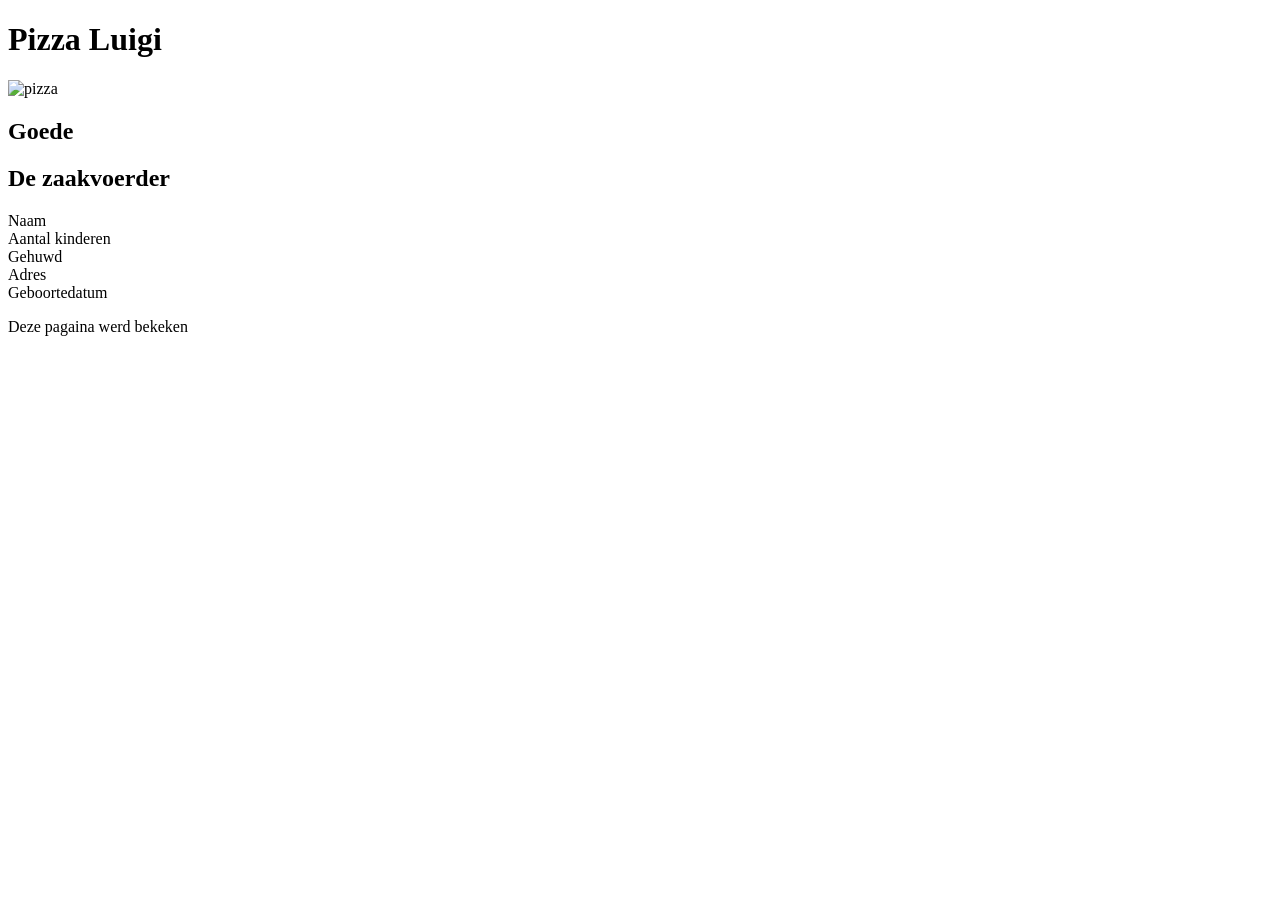
<file: src/main/resources/templates/index.html>
<!doctype html>
<html lang="nl" xmlns:th="http://www.thymeleaf.org">
<head>
    <head th:replace="fragments::head(title='Pizza Luigi')"></head>
</head>
<body>
<nav th:replace="fragments::menu"></nav>
<h1>Pizza Luigi</h1>
<img th:src="@{/images/luigi.jpg}" alt="pizza" class="fullwidth">
<h2>Goede <span th:text="${boodschap}"></span></h2>
<h2>De zaakvoerder</h2>
<dl th:object="${zaakvoerder}">
    <dt>Naam</dt>
    <dd th:text="*{naam}"></dd>
    <dt>Aantal kinderen</dt>
    <dd th:text="*{aantalKinderen}"></dd>
    <dt>Gehuwd</dt>
    <dd th:text="*{gehuwd} ? 'Ja' : 'Nee'"></dd>
    <dt>Adres</dt>
    <dd th:object="${zaakvoerder.adres}" th:text="|*{straat} *{huisNr} *{postcode} *{gemeente}|"></dd>
    <dt>Geboortedatum</dt>
    <dd th:text="*{{geboorte}}"></dd>
</dl>
<p>Deze pagaina werd <span th:text="${aantalKeerBekeken}"></span> bekeken</p>
<p th:text="${identificatie.emailAdres}"></p>
</body>
</html>
</file>
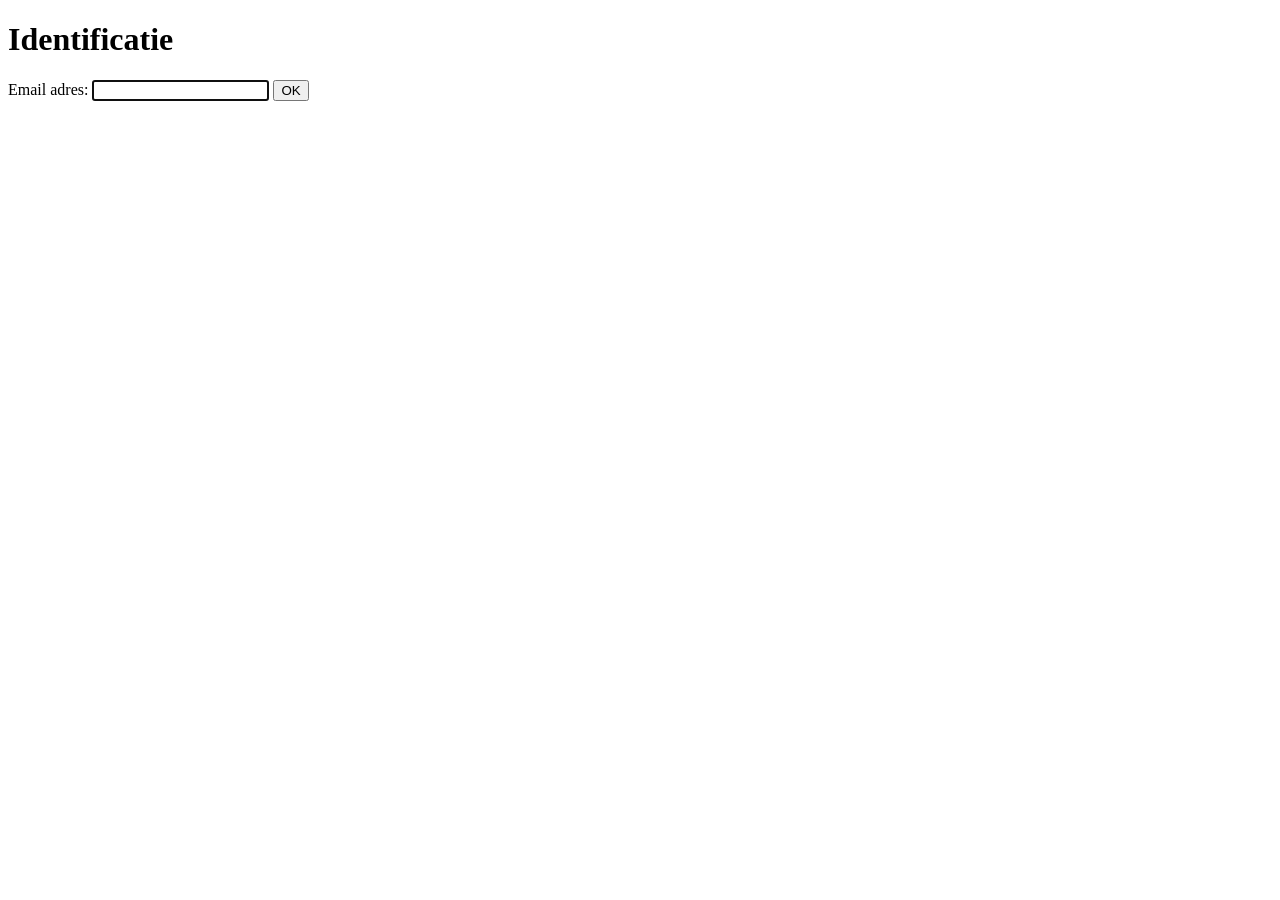
<file: src/main/resources/templates/identificatie.html>
<!doctype html>
<html lang="nl" xmlns:th="http://www.thymeleaf.org">
<head th:replace="fragments::head(title='Identificatie')"></head>
<body>
<nav th:replace="fragments::menu"></nav>
<h1>Identificatie</h1>
<form th:object="${identificatie}" method="post" th:action="@{/identificatie}">
    <label>Email adres:<span th:errors="*{emailAdres}"></span>
        <input th:field="*{emailAdres}" autofocus required type="email"></label>
    <input type="submit" value="OK">
</form>
<script th:src="@{/js/preventDoubleSubmit.js}"></script>
</body>
</html>
</file>
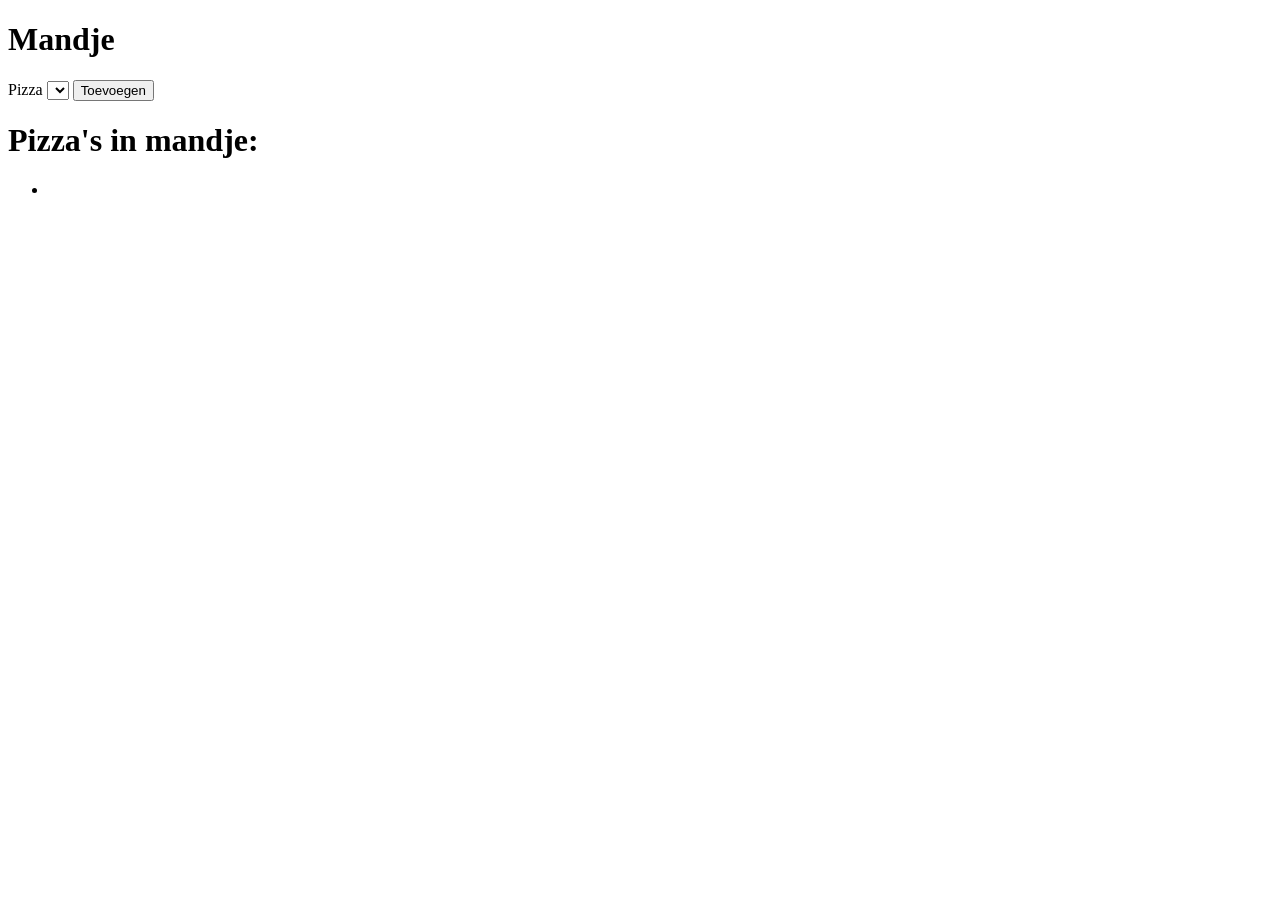
<file: src/main/resources/templates/mandje.html>
<!doctype html>
<html lang="nl" xmlns:th="http://www.thymeleaf.org">
<head th:replace="fragments::head(title='Mandje')"></head>
<body>
<nav th:replace="fragments::menu"></nav>
<h1>Mandje</h1>
<form method="post" th:action="@{/mandje}">
    <label>Pizza
        <select name="id">
            <option th:each="pizza:${allePizzas}" th:object="${pizza}"
                    th:text="*{naam}" th:value="*{id}" ></option>
        </select>
    </label>
    <input type="submit" value="Toevoegen">
</form>
<h1 th:if="${pizzasInMandje} != null">Pizza's in mandje:</h1>
<ul th:if="${pizzasInMandje} != null">
    <li th:each="pizza:${pizzasInMandje}" th:text="${pizza.naam}"></li>
</ul>
<script th:src="@{/js/preventDoubleSubmit.js}"></script>
</body>
</html>
</file>
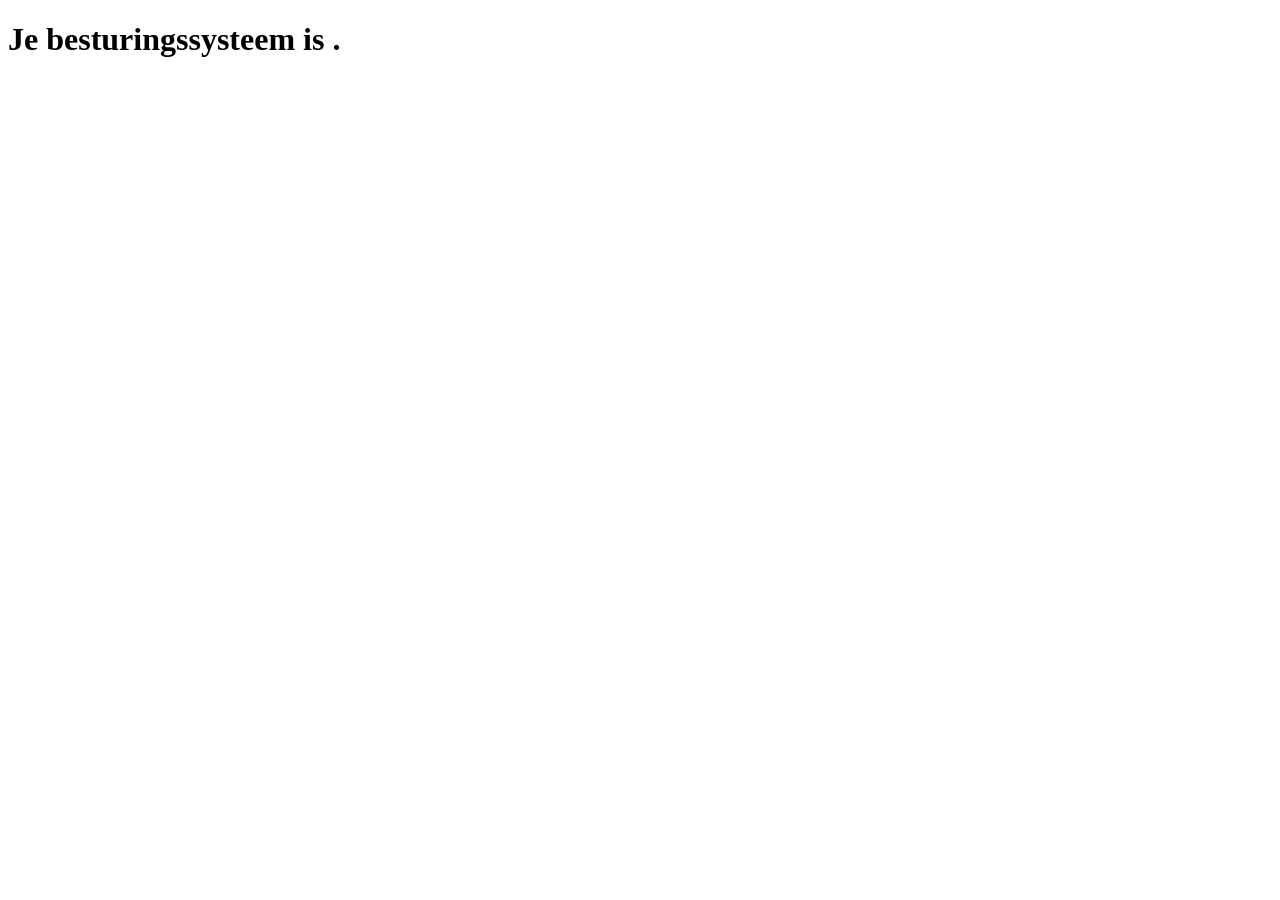
<file: src/main/resources/templates/os.html>
<!doctype html>
<html lang="nl" xmlns:th="http://www.thymeleaf.org">
<head th:replace="fragments::head(title='OS')"></head>
<body>
<nav th:replace="fragments::menu"></nav>
<h1>Je besturingssysteem is
    <span th:text="${os} == null ? 'onbekend' : ${os}"></span>.</h1>
</body>
</html>
</file>
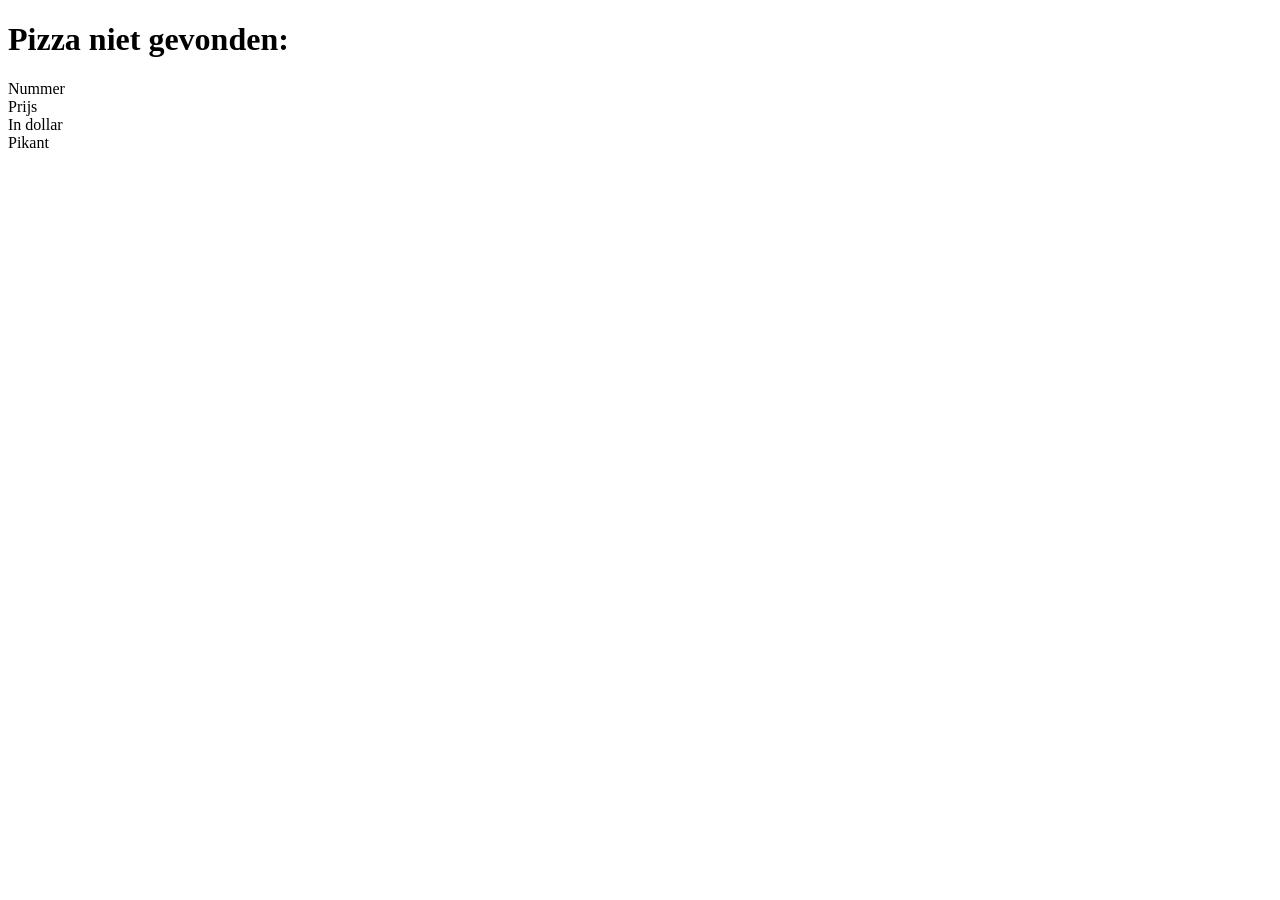
<file: src/main/resources/templates/pizza.html>
<!doctype html>
<html lang="nl" xmlns:th="http://www.thymeleaf.org">
<head th:replace="fragments::head(title = ${pizza} == null ? 'Pizza niet gevonden' : ${pizza.naam})"></head>
<body>
<nav th:replace="fragments::menu"></nav>
<h1 th:if="${pizza} == null">Pizza niet gevonden:
    <span th:text="${pizza.id}"></span>
</h1>
<div th:if="${pizza} != null" th:object="${pizza}">
    <h1 th:text="*{naam}"></h1>
    <dl>
        <dt>Nummer</dt>
        <dd th:text="*{id}"></dd>
        <dt>Prijs</dt>
        <dd th:text="|*{{prijs}} &euro;|"></dd>
        <dt>In dollar</dt>
        <dd th:text="|${#numbers.formatDecimal(inDollar,1,2)} &dollar;|"></dd>
        <dt>Pikant</dt>
        <dd th:text="*{pikant} ? 'Ja' : 'Nee'"></dd>
    </dl>
</div>
</body>
</html>
</file>
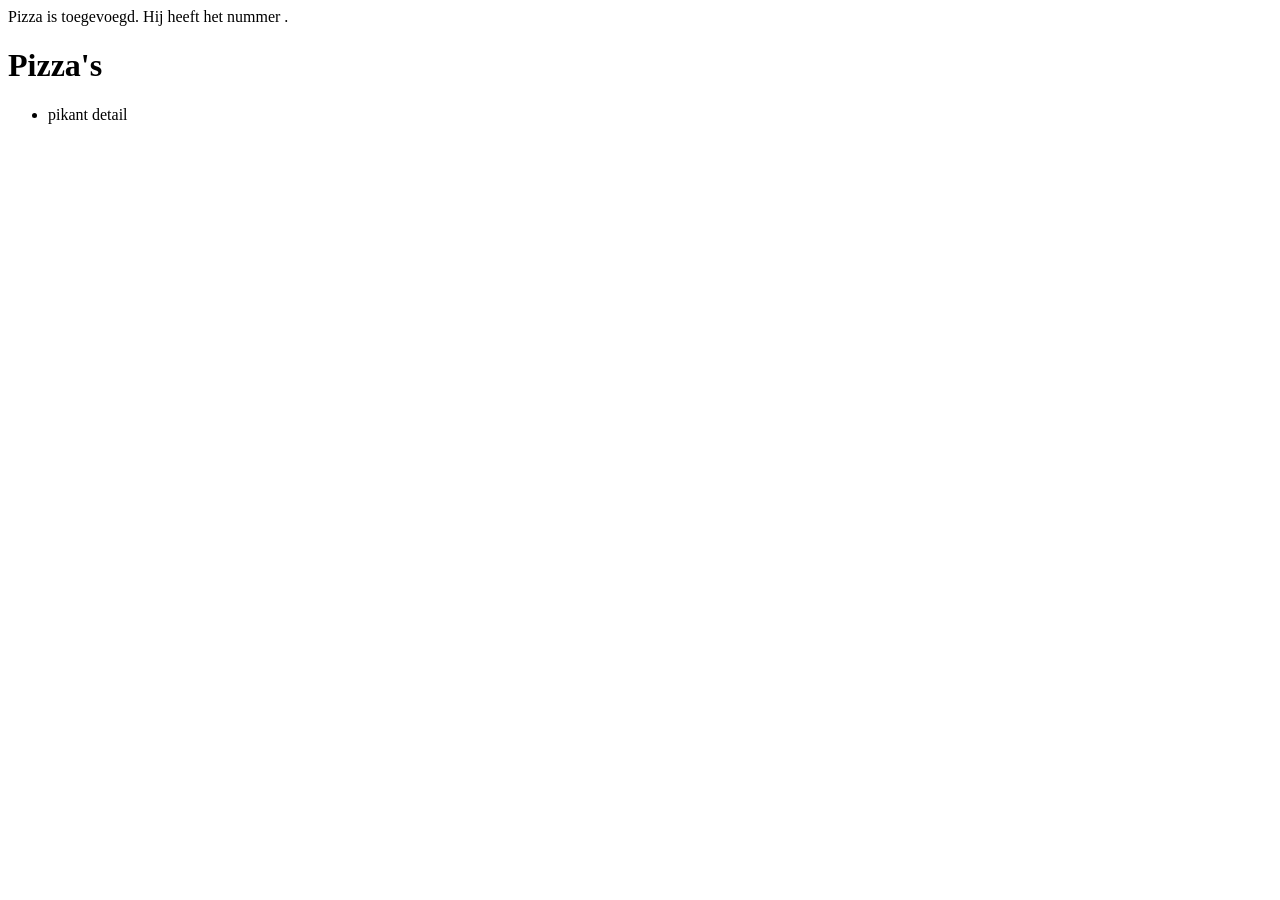
<file: src/main/resources/templates/pizzas.html>
<!doctype html>
<html lang="nl" xmlns:th="http://www.thymeleaf.org">
<head>
    <head th:replace="fragments::head(title='Pizza\'s')"></head>
</head>
<body>
<nav th:replace="fragments::menu"></nav>
<div th:if="${param.toegevoegd}!=null" class="boodschap">Pizza is toegevoegd.
    Hij heeft het nummer <span th:text="${param.toegevoegd}"></span>.</div>
<h1>Pizza's</h1>
<ul class="zebra">
    <li th:each="pizza:${pizzas}" th:object="${pizza}">
        <span th:text="|*{naam} &euro; *{{prijs}}|"></span>
        <span th:if="*{pikant}"> pikant</span>
        <a th:href="@{/pizzas/{id}(id=*{id})}">detail</a>
    </li>
</ul>
</body>
</html>
</file>
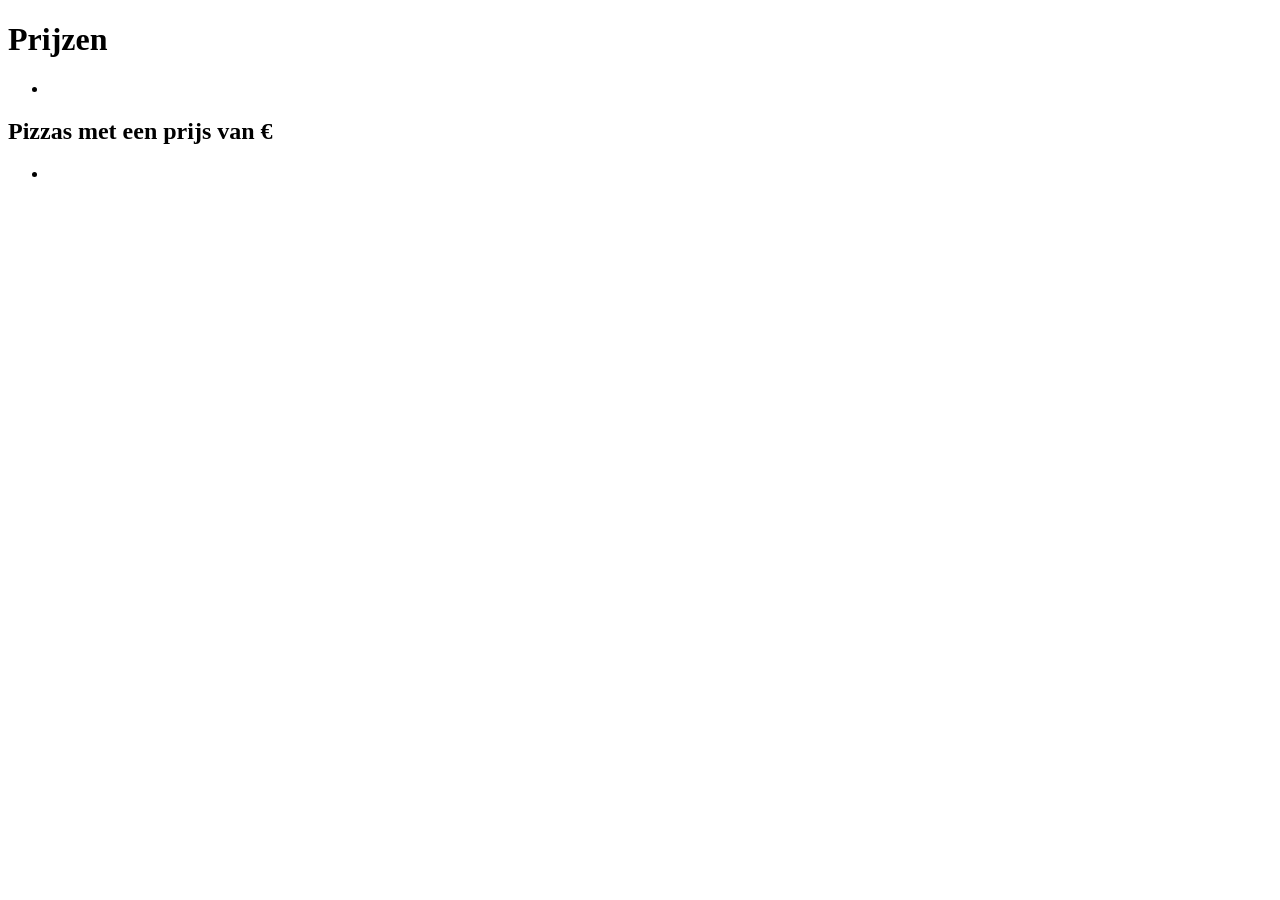
<file: src/main/resources/templates/prijzen.html>
<!doctype html>
<html lang="nl" xmlns:th="http://www.thymeleaf.org">
<head th:replace="fragments::head(title='Prijzen')"></head>
<body>
<nav th:replace="fragments::menu"></nav>
<h1>Prijzen</h1>
<ul>
    <li th:each="prijs:${prijzen}">
        <a th:href="@{/pizzas/prijzen/{prijs}(prijs=${prijs})}"
           th:text="|${prijs} &euro;|"></a>
    </li>
</ul>
<h2 th:if="${prijs} != null">Pizzas met een prijs van
    <span th:text="${prijs}"></span> &euro;</h2>
<ul th:if="${pizzas} != null">
    <li th:each="pizza:${pizzas}" th:text="${pizza.naam}"></li>
</ul>
</body>
</html>
</file>
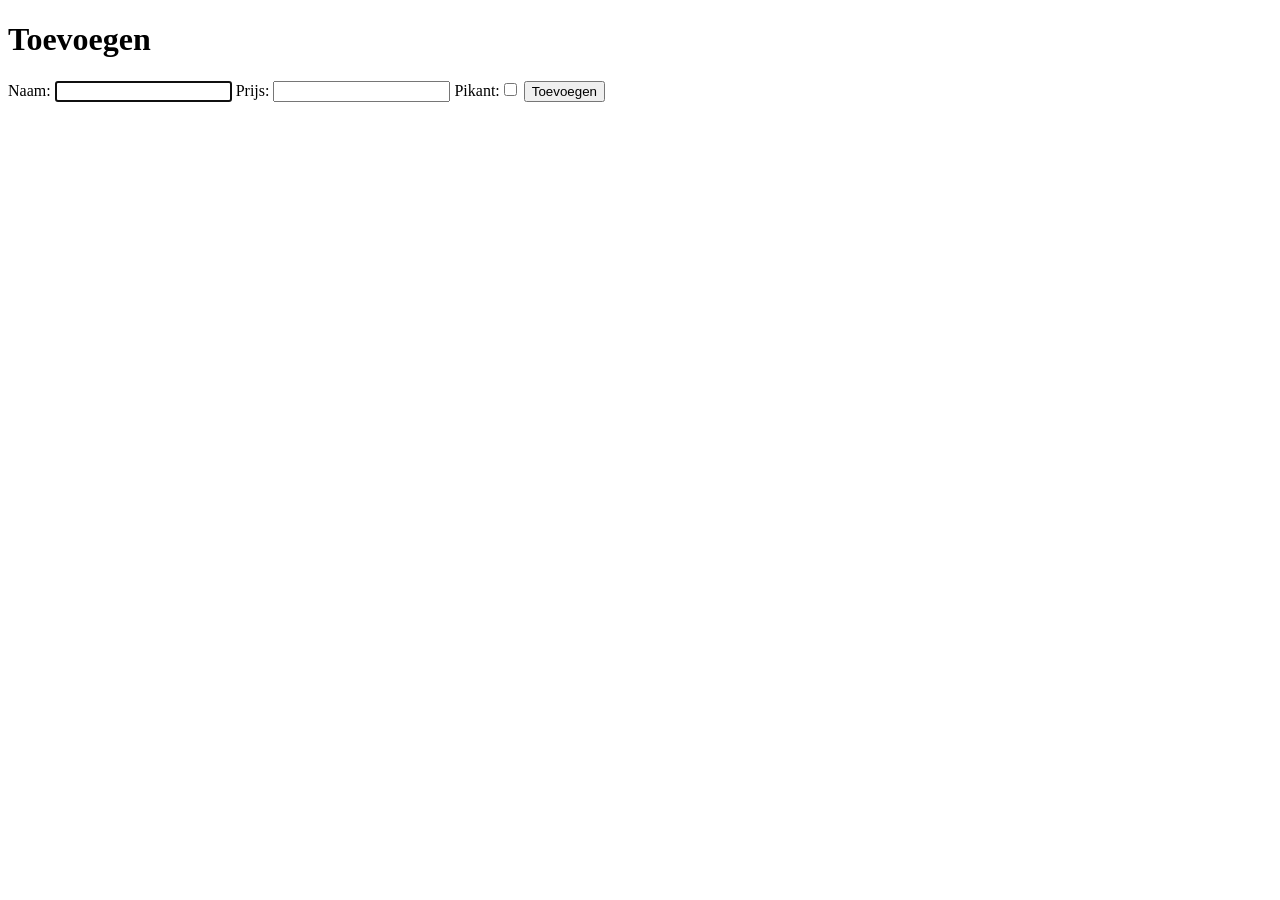
<file: src/main/resources/templates/toevoegen.html>
<!doctype html>
<html lang="nl" xmlns:th="http://www.thymeleaf.org">
<head th:replace="fragments::head(title='Toevoegen')"></head>
<body>
<nav th:replace="fragments::menu"></nav>
<h1>Toevoegen</h1>
<form th:object="${pizza}" method="post" th:action="@{/pizzas}">
    <label>Naam:<span th:errors="*{naam}"></span>
        <input th:field="*{naam}" autofocus required></label>
    <label>Prijs:<span th:errors="*{prijs}"></span>
        <input th:field="*{prijs}" type="number" required min="0"></label>
    <label>Pikant:<input type="checkbox" th:field="*{pikant}"></label>
    <input type="hidden" name="id" value="0"/>
    <input type="submit" value="Toevoegen">
</form>
<script th:src="@{/js/preventDoubleSubmit.js}"></script>
</body>
</html>
</file>
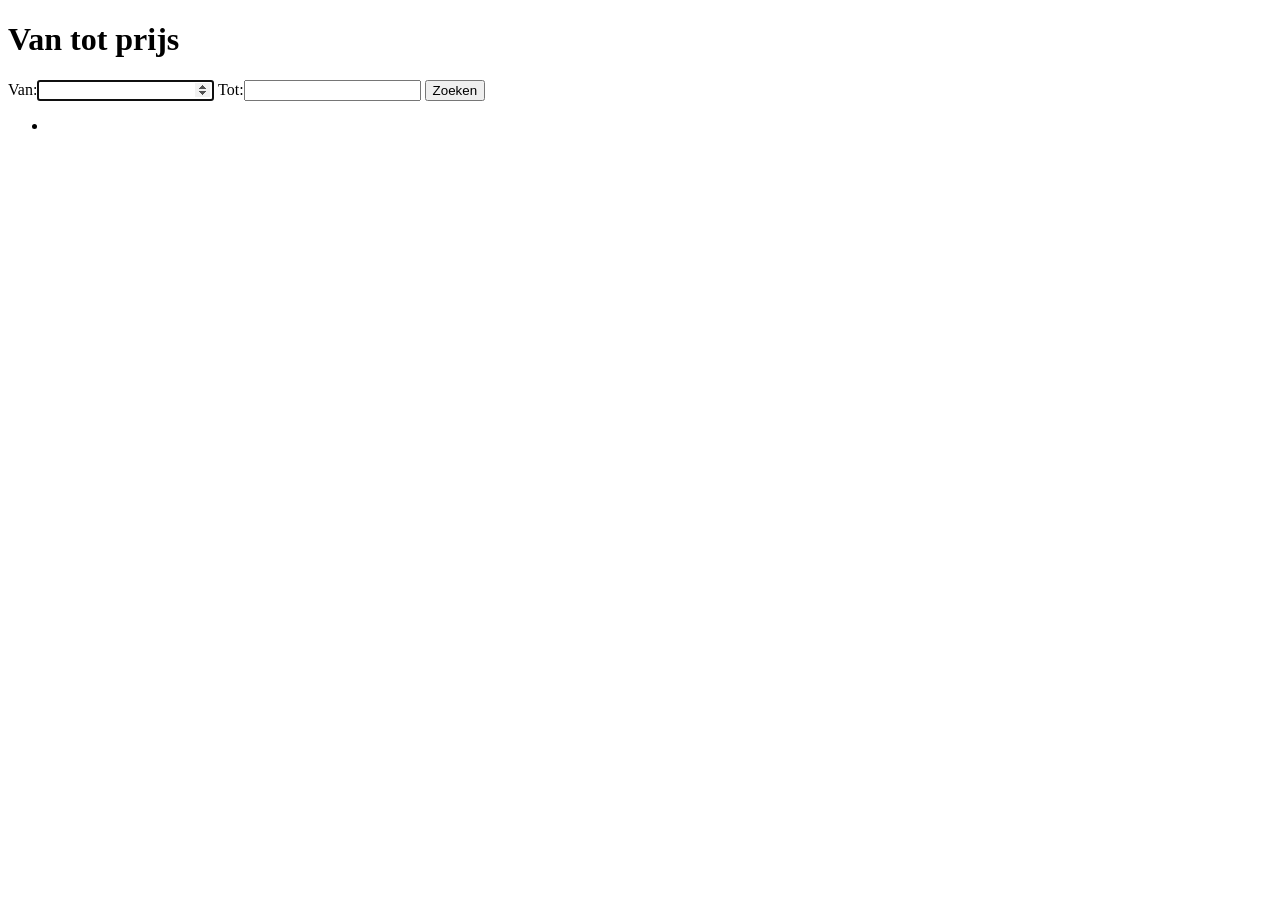
<file: src/main/resources/templates/vantotprijs.html>
<!DOCTYPE html>
<html lang="nl" xmlns:th="http://www.thymeleaf.org">
<head th:replace="fragments::head(title='Van tot prijs')"></head>
<body>
<nav th:replace="fragments::menu"></nav>
<h1>Van tot prijs</h1>
<form th:object="${vanTotPrijsForm}" method="get" th:action="@{/pizzas/vantotprijs}">
    <label>Van:<span th:errors="*{van}"></span></span><input th:field="*{van}" autofocus type="number" required min="0"></label>
    <label>Tot:<span th:errors="*{tot}"></span><input th:field="*{tot}" type="number" required min="0"></label>
    <input type="submit" value="Zoeken">
</form>
<ul th:if="${pizzas} != null">
    <li th:each="pizza:${pizzas}" th:object="${pizza}" th:text="|*{naam} &euro; *{prijs}|"></li>
</ul>
</body>
</html>
</file>
